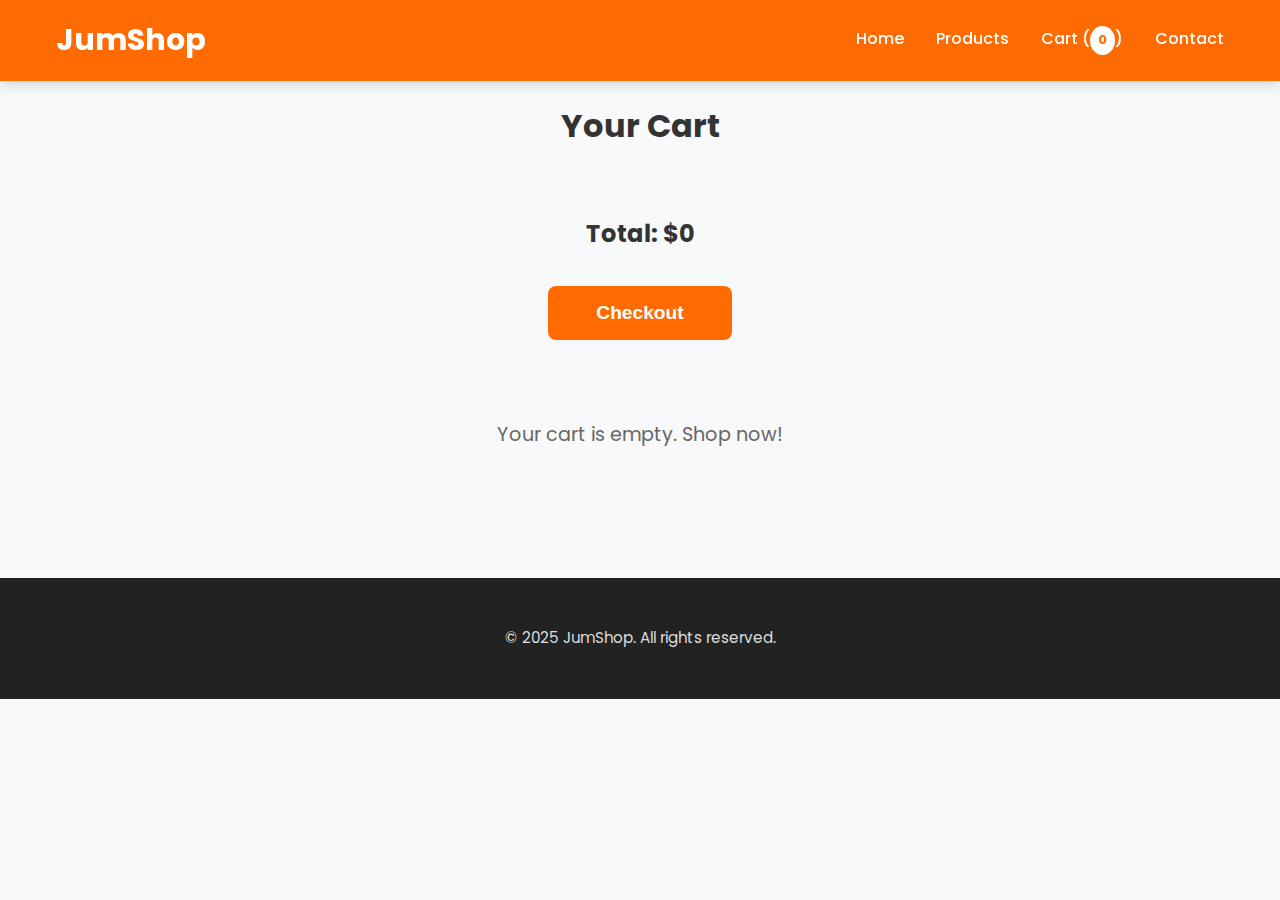
<file: cart.html>
<!DOCTYPE html>
<html lang="en">
<head>
  <meta charset="UTF-8" />
  <meta name="viewport" content="width=device-width, initial-scale=1.0"/>
  <title>JumShop - Cart</title>
  <link rel="stylesheet" href="css/style.css" />
</head>
<body>
  <!-- HEADER -->
  <header class="header">
    <div class="container">
      <div class="logo"><h2>JumShop</h2></div>
      <nav class="nav">
        <ul>
          <li><a href="index.html">Home</a></li>
          <li><a href="products.html">Products</a></li>
          <li><a href="cart.html">Cart (<span id="cart-count">0</span>)</a></li>
          <li><a href="contact.html">Contact</a></li>
        </ul>
      </nav>
      <div class="hamburger" onclick="toggleMenu()">Menu</div>
    </div>
  </header>

  <div class="mobile-menu" id="mobileMenu">
    <a href="index.html">Home</a>
    <a href="products.html">Products</a>
    <a href="cart.html">Cart</a>
    <a href="contact.html">Contact</a>
  </div>

  <!-- CART CONTENT -->
  <section class="container" style="margin-top:100px;">
    <h1 style="text-align:center;">Your Cart</h1>
    <div id="cart-items" class="grid grid-3" style="margin:2rem 0;"></div>
    <div style="text-align:center; font-size:1.5rem;">
      <strong>Total: $<span id="total">0</span></strong>
      <button class="btn" style="display:block; margin:2rem auto; padding:1rem 3rem; font-size:1.2rem;">Checkout</button>
    </div>
    <p id="empty-cart" style="text-align:center; display:none; color:#666; font-size:1.2rem;">Your cart is empty. <a href="products.html">Shop now!</a></p>
  </section>

  <!-- FOOTER -->
  <footer class="footer">
    <div class="container">
      <p>© 2025 JumShop. All rights reserved.</p>
    </div>
  </footer>

  <script src="js/script.js"></script>
</body>
</html>
</file>
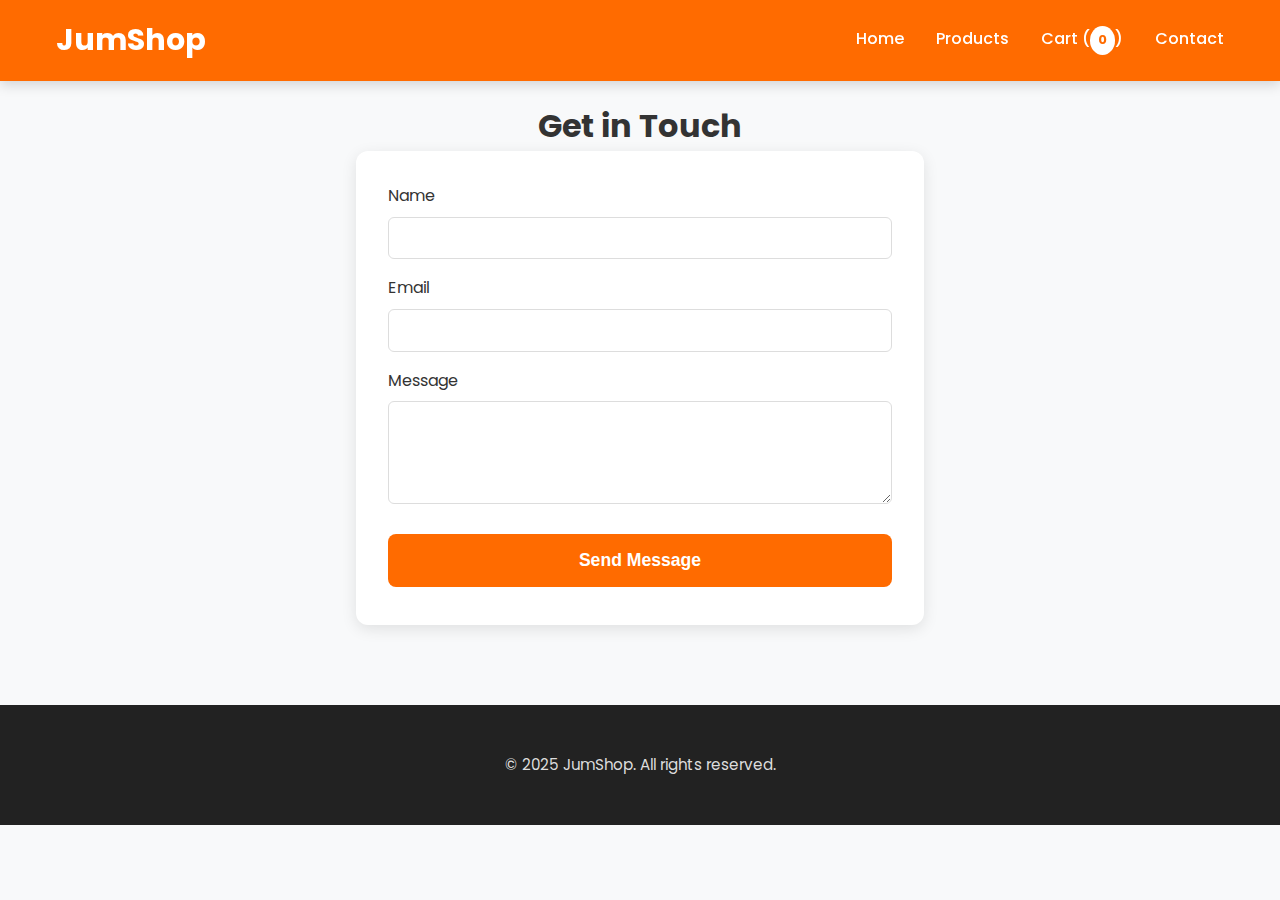
<file: contact.html>
<!DOCTYPE html>
<html lang="en">
<head>
  <meta charset="UTF-8" />
  <meta name="viewport" content="width=device-width, initial-scale=1.0"/>
  <title>JumShop - Contact</title>
  <link rel="stylesheet" href="css/style.css" />
</head>
<body>
  <!-- HEADER -->
  <header class="header">
    <div class="container">
      <div class="logo"><h2>JumShop</h2></div>
      <nav class="nav">
        <ul>
          <li><a href="index.html">Home</a></li>
          <li><a href="products.html">Products</a></li>
          <li><a href="cart.html">Cart (<span id="cart-count">0</span>)</a></li>
          <li><a href="contact.html">Contact</a></li>
        </ul>
      </nav>
      <div class="hamburger" onclick="toggleMenu()">Menu</div>
    </div>
  </header>

  <div class="mobile-menu" id="mobileMenu">
    <a href="index.html">Home</a>
    <a href="products.html">Products</a>
    <a href="cart.html">Cart</a>
    <a href="contact.html">Contact</a>
  </div>

  <!-- CONTACT FORM -->
  <section class="container" style="margin-top:100px; max-width:600px;">
    <h1 style="text-align:center;">Get in Touch</h1>
    <form onsubmit="return validateForm()" style="background:white; padding:2rem; border-radius:12px; box-shadow:0 4px 15px rgba(0,0,0,0.1);">
      <label for="name">Name</label>
      <input type="text" id="name" required style="width:100%; padding:0.8rem; margin:0.5rem 0 1rem; border:1px solid #ddd; border-radius:6px;">

      <label for="email">Email</label>
      <input type="email" id="email" required style="width:100%; padding:0.8rem; margin:0.5rem 0 1rem; border:1px solid #ddd; border-radius:6px;">

      <label for="message">Message</label>
      <textarea id="message" rows="5" required style="width:100%; padding:0.8rem; margin:0.5rem 0 1rem; border:1px solid #ddd; border-radius:6px;"></textarea>

      <button type="submit" class="btn" style="width:100%; padding:1rem; font-size:1.1rem;">Send Message</button>
    </form>
  </section>

  <!-- FOOTER -->
  <footer class="footer">
    <div class="container">
      <p>© 2025 JumShop. All rights reserved.</p>
    </div>
  </footer>

  <script src="js/script.js"></script>
</body>
</html>
</file>
<file: css/style.css>
/* =============================================
   JumShop – Complete Responsive Styles
   Works perfectly with all 5 pages
   ============================================= */

@import url('https://fonts.googleapis.com/css2?family=Poppins:wght@400;500;600;700&display=swap');

* {
  margin: 0;
  padding: 0;
  box-sizing: border-box;
}

body {
  font-family: 'Poppins', sans-serif;
  background: #f8f9fa;
  color: #333;
  line-height: 1.6;
}

.container {
  max-width: 1200px;
  margin: 0 auto;
  padding: 0 1rem;
}

a { text-decoration: none; color: inherit; }

/* Header & Navigation */
.header {
  background: #ff6b00;
  color: white;
  position: fixed;
  width: 100%;
  top: 0;
  z-index: 1000;
  box-shadow: 0 4px 12px rgba(0,0,0,0.15);
}

.header .container {
  display: flex;
  justify-content: space-between;
  align-items: center;
  padding: 1rem;
}

.logo h2 {
  font-size: 1.9rem;
  font-weight: 700;
}

.nav ul {
  display: flex;
  gap: 2rem;
  list-style: none;
}

.nav a {
  font-weight: 500;
  transition: opacity 0.3s;
}

.nav a:hover {
  opacity: 0.8;
}

.hamburger {
  display: none;
  font-size: 1.8rem;
  cursor: pointer;
}

/* Mobile Menu */
.mobile-menu {
  display: none;
  background: #e55a00;
  position: fixed;
  top: 68px;
  left: 0;
  width: 100%;
  z-index: 999;
  box-shadow: 0 4px 10px rgba(0,0,0,0.2);
}

.mobile-menu.show {
  display: block;
  animation: slideDown 0.4s ease-out;
}

.mobile-menu a {
  display: block;
  padding: 1rem 2rem;
  border-bottom: 1px solid rgba(255,255,255,0.1);
  font-weight: 500;
}

@keyframes slideDown {
  from { transform: translateY(-20px); opacity: 0; }
  to { transform: translateY(0); opacity: 1; }
}

/* Hero Section */
.hero {
  background: linear-gradient(rgba(0,0,0,0.65), rgba(0,0,0,0.65)), url('../images/banner.jpg') center/cover no-repeat;
  color: white;
  text-align: center;
  padding: 140px 1rem 100px;
  margin-top: 68px;
}

.hero h1 {
  font-size: 3.2rem;
  margin-bottom: 1rem;
  text-shadow: 2px 2px 8px rgba(0,0,0,0.7);
}

.hero p {
  font-size: 1.3rem;
  margin-bottom: 2rem;
}

/* Grid System */
.grid {
  display: grid;
  gap: 2rem;
  margin: 3rem 0;
}

.grid-3 {
  grid-template-columns: repeat(auto-fit, minmax(280px, 1fr));
}

/* Product Cards */
.card {
  background: white;
  border-radius: 14px;
  overflow: hidden;
  box-shadow: 0 6px 16px rgba(0,0,0,0.1);
  transition: all 0.4s ease;
}

.card:hover {
  transform: translateY(-12px);
  box-shadow: 0 20px 40px rgba(0,0,0,0.18);
}

.card img {
  width: 100%;
  height: 220px;
  object-fit: cover;
  transition: transform 0.4s;
}

.card:hover img {
  transform: scale(1.05);
}

.card-body {
  padding: 1.2rem;
  text-align: center;
}

.price {
  color: #ff6b00;
  font-size: 1.4rem;
  font-weight: 700;
  margin: 0.5rem 0;
}

/* Buttons */
.btn {
  background: #ff6b00;
  color: white;
  padding: 0.7rem 1.4rem;
  border: none;
  border-radius: 8px;
  font-weight: 600;
  cursor: pointer;
  transition: all 0.3s ease;
  display: inline-block;
  margin: 0.4rem 0;
}

.btn:hover {
  background: #e55a00;
  transform: translateY(-2px);
}

/* Cart Badge */
#cart-count {
  background: white;
  color: #ff6b00;
  font-weight: bold;
  border-radius: 50%;
  padding: 4px 8px;
  font-size: 0.8rem;
  min-width: 20px;
  display: inline-block;
  text-align: center;
}

/* Footer */
.footer {
  background: #222;
  color: #ddd;
  text-align: center;
  padding: 3rem 1rem;
  margin-top: 5rem;
  font-size: 0.95rem;
}

/* Empty Cart Message */
#empty-cart {
  text-align: center;
  padding: 3rem;
  color: #777;
  font-size: 1.2rem;
}

/* Responsive Design */
@media (max-width: 768px) {
  .nav { display: none; }
  .hamburger { display: block; }
  .hero h1 { font-size: 2.4rem; }
  .hero { padding: 120px 1rem 80px; }
}

@media (max-width: 480px) {
  .hero h1 { font-size: 2rem; }
  .card-body { padding: 1rem; }
}
</file>
